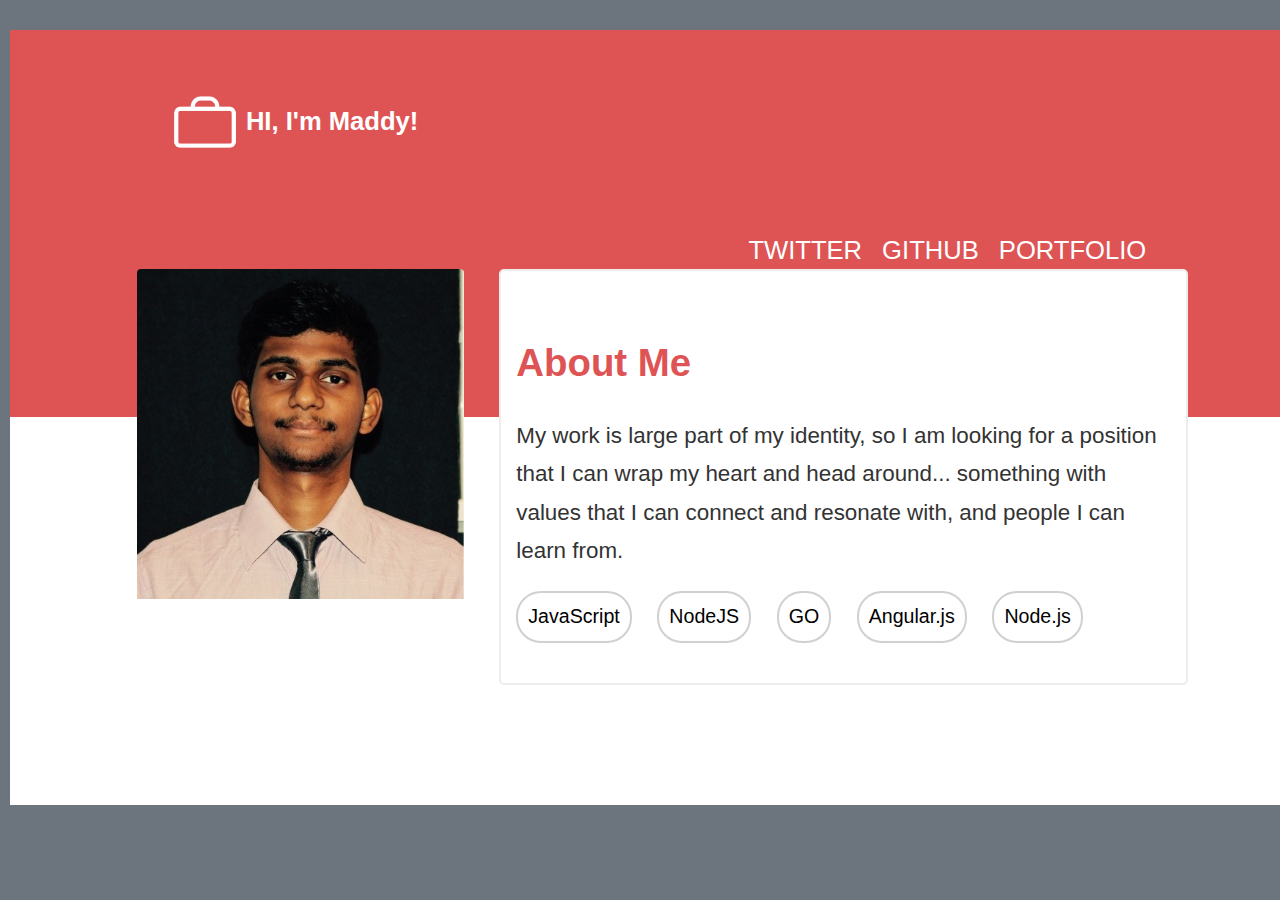
<file: index.html>
<!DOCTYPE html PUBLIC "-//W3C//DTD XHTML 1.0 Strict//EN"
    "http://www.w3.org/TR/xhtml1/DTD/xhtml1-strict.dtd">

<html lang="en" xmlns="http://www.w3.org/1999/xhtml" xml:lang="en">
	<meta http-equiv="Expires" content="30"
<head>
  <meta name="generator" content=
  "HTML Tidy for Linux (vers 25 March 2009), see www.w3.org" />
	
	<!--
  The above 2 meta tags *must* come first in the <head>
  to consistently ensure proper document rendering.
  Any other head element should come *after* these tags.
 -->
	<!--
  Set the character encoding for this document, so that
  all characters within the UTF-8 space (such as emoji)
  are rendered correctly.
-->
	
<!-- Set the document's title -->
  <title>Maddy</title><!--[if IE]><!-->
	<!-- Link to an external CSS file -->
	
  <link href="style.css" rel="stylesheet" type="text/css" /><!--[endif]-->
</head>

<body>
  <!--The main body content starts here-->

  <div class="contain main">
    <div class="background">
      <div class="back1"></div>

      <div class="back2"></div>
    </div>

    <div class="row center">
      <div class="col-sm-9">
        <div class="inline">
          <div class="form">
            <img src="brief.png" alt="image1" class="responsive" style=
            "max-width: 12%; line-height: 50px;" />

            <h5 class="white" style="font-size: 2vw;">HI, I'm Maddy!</h5>
          </div>
        </div>

        <div class="form" style="float: right; margin-top: 50px">
          <a href="https://twitter.com/login" class="white" style=
          "font-size: 2vw; margin-right: 20px">TWITTER</a> <a href=
          "https://github.com/madhavkratos" class="white" style=
          "font-size: 2vw; margin-right: 20px">GITHUB</a> <a href=
          "https://madhavvenigalla.com/" class="white" style=
          "font-size: 2vw">PORTFOLIO</a>
        </div>
      </div>
    </div>

    <div class="row center">
      <div class="col-sm-3"><img src="screen.png" class="img-fluid" alt="image2"
      style=
      "border-radius: 4px; max-width: 100%; height: auto; padding-bottom: 30px;" /></div>

      <div class="col-sm-6 card" style="margin-left: 20px">
        <h1 style="color:#DE5454; font-size: 3vw">About Me</h1><label style=
        "font-size: 1.6em; line-height: 3vw;">My work is large part of my identity, so I
        am looking for a position that I can wrap my heart and head around... something
        with values that I can connect and resonate with, and people I can learn
        from.</label>

        <div class="row" style="margin-top: 20px">
          <a href="javascript:;" class="button" style=
          "margin-right: 2vw; margin-left: 15px">JavaScript</a> <a href="javascript:;"
          class="button" style="margin-right: 2vw;">NodeJS</a> <a href="javascript:;"
          class="button" style="margin-right: 2vw;">GO</a> <a href="javascript:;" class=
          "button" style="margin-right: 2vw;">Angular.js</a> <a href="javascript:;"
          class="button" style="margin-right: 2vw;">Node.js</a>
        </div>
      </div>
    </div>
  </div>
</body>
</html>
</file>
<file: style.css>
<!-- Used for adding in-document CSS -->

* {
    box-sizing: border-box;
}
html {
    font-size: 10px;
}
body {
    margin: 0;
    font-family: "Helvetica Neue", Helvetica, Arial, sans-serif;
    font-size: 14px;
    line-height: 1.42857143;
    color: #333333;
    background-color: #6c757d;
}
.main {
    width: 100%;
    margin-top: 30px;
    padding: 30px 40px 120px 40px;
    position: relative;
}
.background {
    display: flex;
    flex-direction: column;
    position: absolute;
    left: 0;
    top: 0;
    bottom: 0;
    right: 0;
    width: 100vw;
    padding-left: 10px;
    padding-right: 10px;
    z-index: -1000000;
}
.back1 {
    flex: 1;
    background-color: #DE5454;
}
.back2 {
    flex: 1;
    background-color: #fff;
}

@media (min-width: 576px) {
    .col-sm {
        flex-basis: 0;
        flex-grow: 1;
        max-width: 100%;
    }
    .col-sm-3 {
        flex: 0 0 25%;
        max-width: 25%;
    }

    .col-sm-6 {
        flex: 0 0 50%;
        max-width: 50%;
    }

    .col-sm-9 {
        flex: 0 0 75%;
        max-width: 75%;
    }
}

.card {
    border-radius: 5px;
    border: solid 2px #ededed;
    padding: 40px 40px;
    background-color: #fff;
}

.button {
    border: solid 2px #d0d0d0;
    border-radius: 25px;
    padding: 10px 10px;
    font-size: 1.4em;
    color: #000;
}
a {
    color: #337ab7;
    text-decoration: none;
}
.contain {
    width: 100%;
    margin-right: auto;
    margin-left: auto;
    padding-left: 15px;
    padding-right: 15px;
}
.row {
    display: flex;
    flex-wrap: wrap;
    margin-right: -15px;
    margin-left: -15px;
}
.col-sm-3, .col-sm-6, .col-sm-9 {
    position: relative;
    min-height: 1px;
    padding-left: 15px;
    padding-right: 15px;
}
.center {
    justify-content: center;
}
.inline {
    display: inline-block;
}
.ml-2 {
    margin-left: 0.5rem;
}
.form {
    display: flex;
    flex-flow: row wrap;
    align-items: center;
}
.white {
    color: #fff;
}

.responsive {
    max-width: 100%;
    height: auto;
}
</file>
